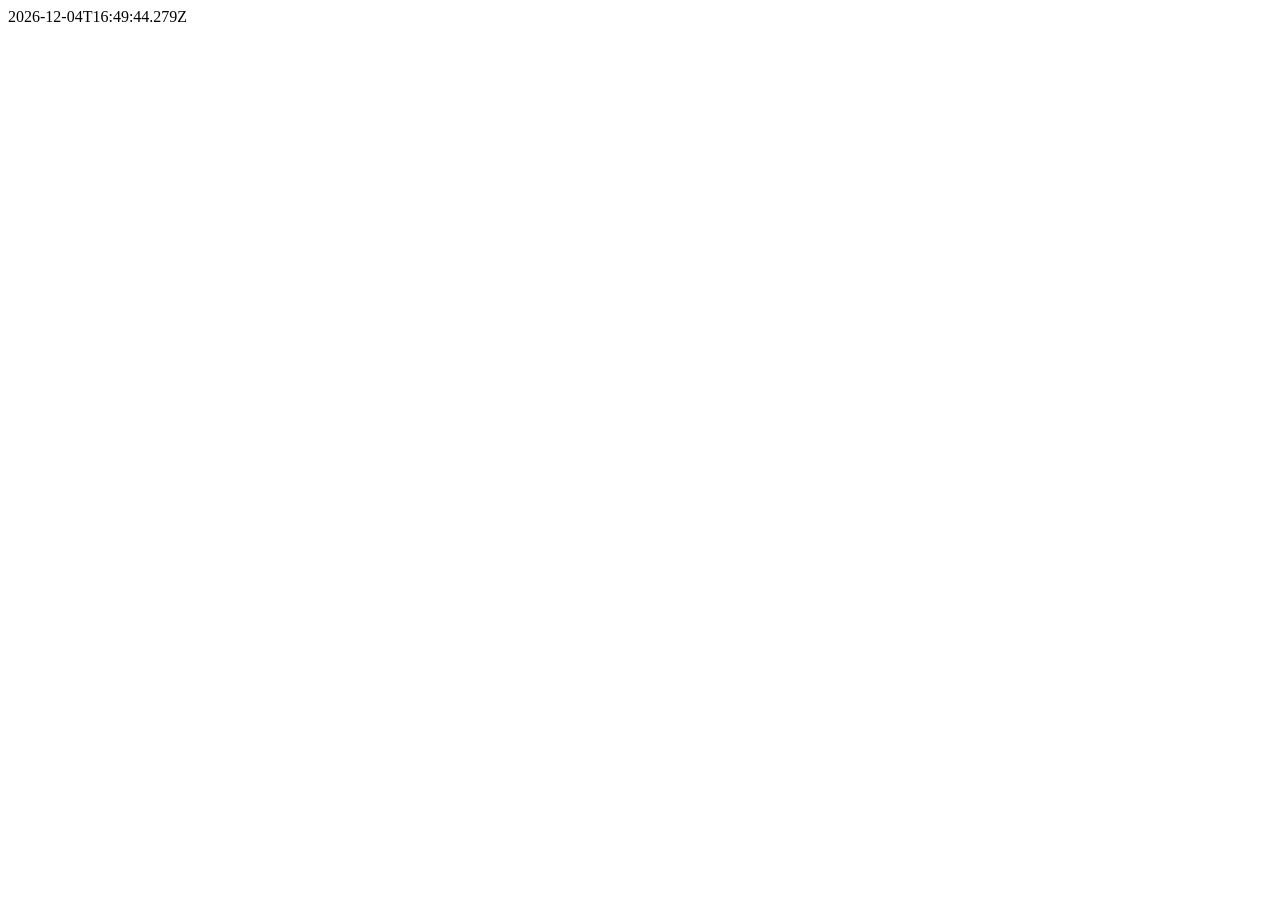
<file: lesson10.2/sessions.html>
<!DOCTYPE html>
<html>
<head>
    <title>Sessions</title>
</head>
<body>
<div id="sessionsContainer"></div>

<script>
    // Отримуємо збережений масив сесій з локального сховища
    var sessions = JSON.parse(localStorage.getItem("sessions"));

    // Отримуємо контейнер для сесій
    var sessionsContainer = document.getElementById("sessionsContainer");

    // Перевіряємо, чи є збережені сесії
    if (sessions && sessions.length > 0) {
        // Проходимося по кожній сесії
        sessions.forEach(function(session) {
            // Створюємо елемент для відображення сесії
            var sessionElement = document.createElement("div");
            sessionElement.textContent = session;

            // Додаємо елемент сесії до контейнера
            sessionsContainer.appendChild(sessionElement);
        });
    } else {
        // Якщо немає збережених сесій, відображаємо повідомлення
        sessionsContainer.textContent = "Немає доступних сесій";
    }
</script>
</body>
</html>
</file>
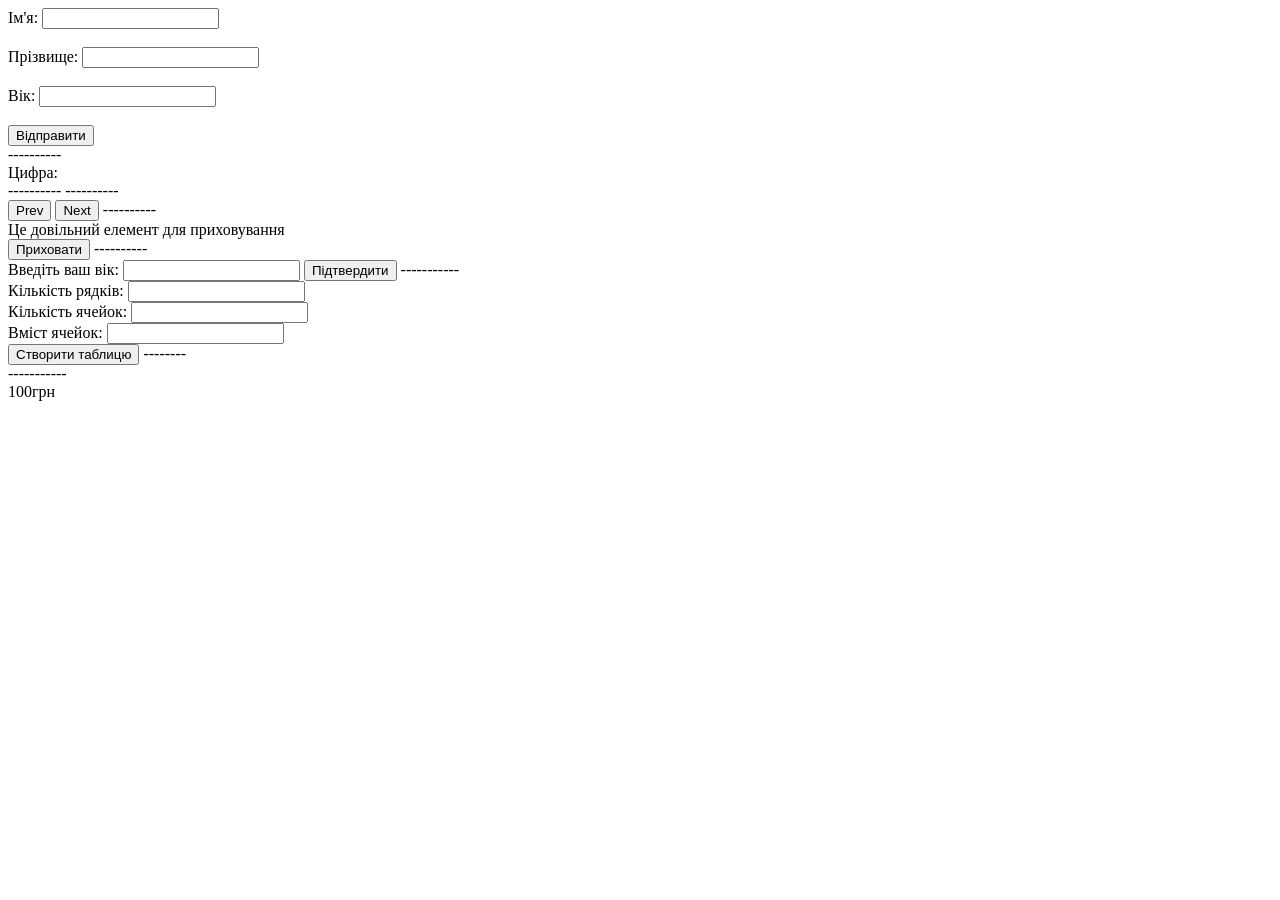
<file: lesson10/sessions.html>
<!DOCTYPE html>
<html lang="en">
<head>
    <meta charset="UTF-8">
    <title>Title</title>
    <link rel="stylesheet" href="1.css">

</head>
<body>

<form id="myForm">
    <label for="name">Ім'я:</label>
    <input type="text" id="name" required><br><br>

    <label for="surname">Прізвище:</label>
    <input type="text" id="surname" required><br><br>

    <label for="age">Вік:</label>
    <input type="number" id="age" required><br><br>

    <input type="submit" value="Відправити">
</form>

<div id="output"></div>
----------
<div id="numberBlock">Цифра: </div>
----------
<!--<div id="sessions"></div>-->
----------
<br>
<div id="output2"></div>
<button onclick="prevPage()">Prev</button>
<button onclick="nextPage()">Next</button>
----------
<br>
<div id="text">Це довільний елемент для приховування</div>
<button onclick="hideElement()">Приховати</button>
----------
<br>
<label for="ageInput">Введіть ваш вік:</label>
<input type="number" id="ageInput" min="0">
<button onclick="verifyAge()">Підтвердити</button>
-----------
<br>
<label for="rowsInput">Кількість рядків:</label>
<input type="number" id="rowsInput" min="1">
<br>
<label for="colsInput">Кількість ячейок:</label>
<input type="number" id="colsInput" min="1">
<br>
<label for="contentInput">Вміст ячейок:</label>
<input type="text" id="contentInput">
<br>
<button onclick="createTable()">Створити таблицю</button>
--------
<div id="tableContainer"></div>
-----------
<div id="priceBlock2">100грн</div>

<script src="1.js">
</script>
</body>
</html>
</file>
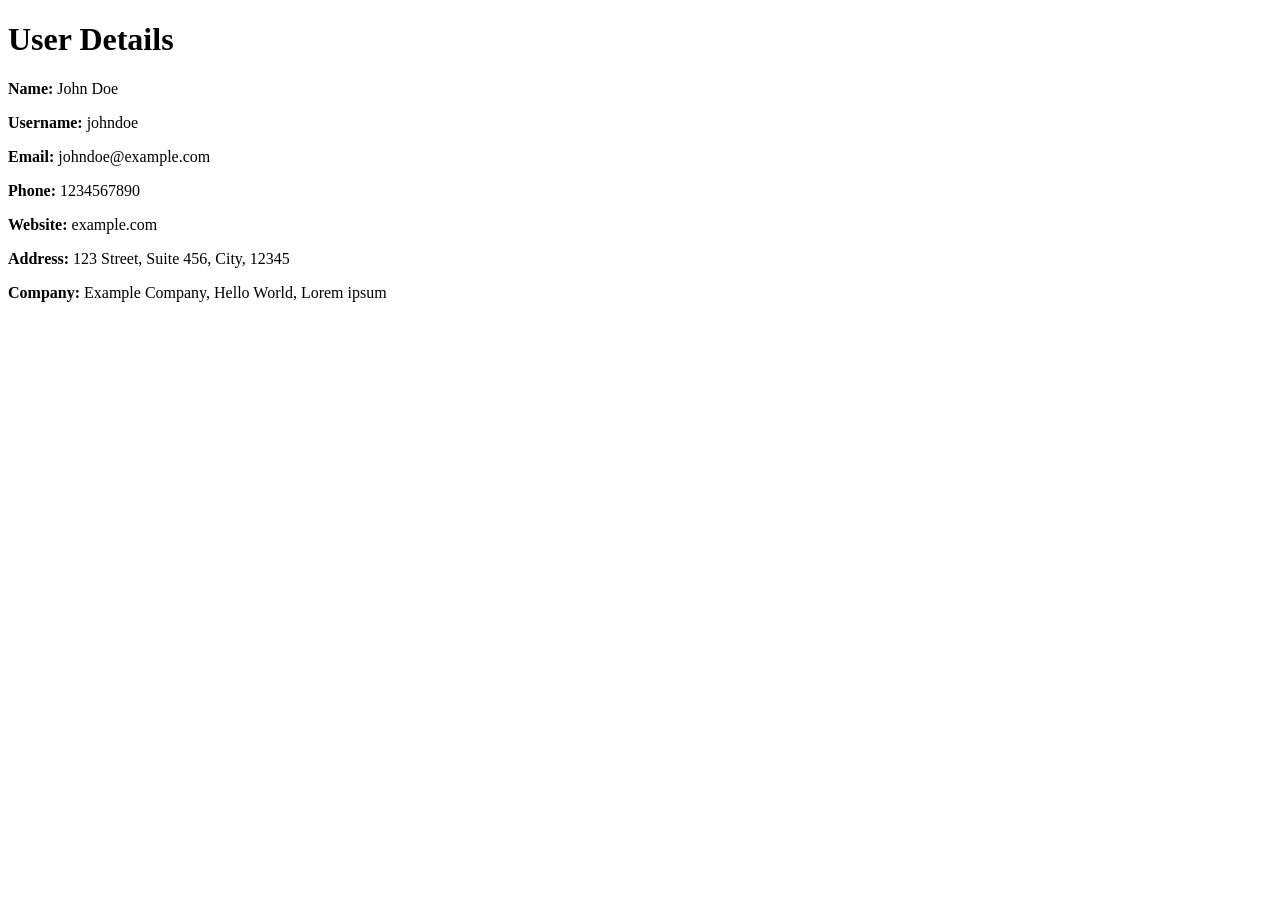
<file: lesson12/users-details.html>
<!DOCTYPE html>
<html>
<head>
    <title>User Details</title>
</head>
<body>
<h1>User Details</h1>
<div id="user-details"></div>

<script>
    // Функція для отримання деталей користувача
    function getUserDetails() {
        // Отримуємо айді користувача з параметрів URL
        const urlParams = new URLSearchParams(window.location.search);
        const userId = urlParams.get('id');

        // Мокап даних для отримання деталей користувача
        const user = {
            id: userId,
            name: 'John Doe',
            username: 'johndoe',
            email: 'johndoe@example.com',
            phone: '1234567890',
            website: 'example.com',
            address: {
                street: '123 Street',
                suite: 'Suite 456',
                city: 'City',
                zipcode: '12345'
            },
            company: {
                name: 'Example Company',
                catchPhrase: 'Hello World',
                bs: 'Lorem ipsum'
            }
        };

        const userDetails = document.getElementById('user-details');

        // Створюємо HTML-розмітку для відображення деталей користувача
        const userInfo = `
                <p><strong>Name:</strong> ${user.name}</p>
                <p><strong>Username:</strong> ${user.username}</p>
                <p><strong>Email:</strong> ${user.email}</p>
                <p><strong>Phone:</strong> ${user.phone}</p>
                <p><strong>Website:</strong> ${user.website}</p>
                <p><strong>Address:</strong> ${user.address.street}, ${user.address.suite}, ${user.address.city}, ${user.address.zipcode}</p>
                <p><strong>Company:</strong> ${user.company.name}, ${user.company.catchPhrase}, ${user.company.bs}</p>
            `;

        // Відображаємо деталі користувача
        userDetails.innerHTML = userInfo;
    }

    // Викликаємо функцію при завантаженні сторінки
    window.onload = getUserDetails;
</script>
</body>
</html>
</file>
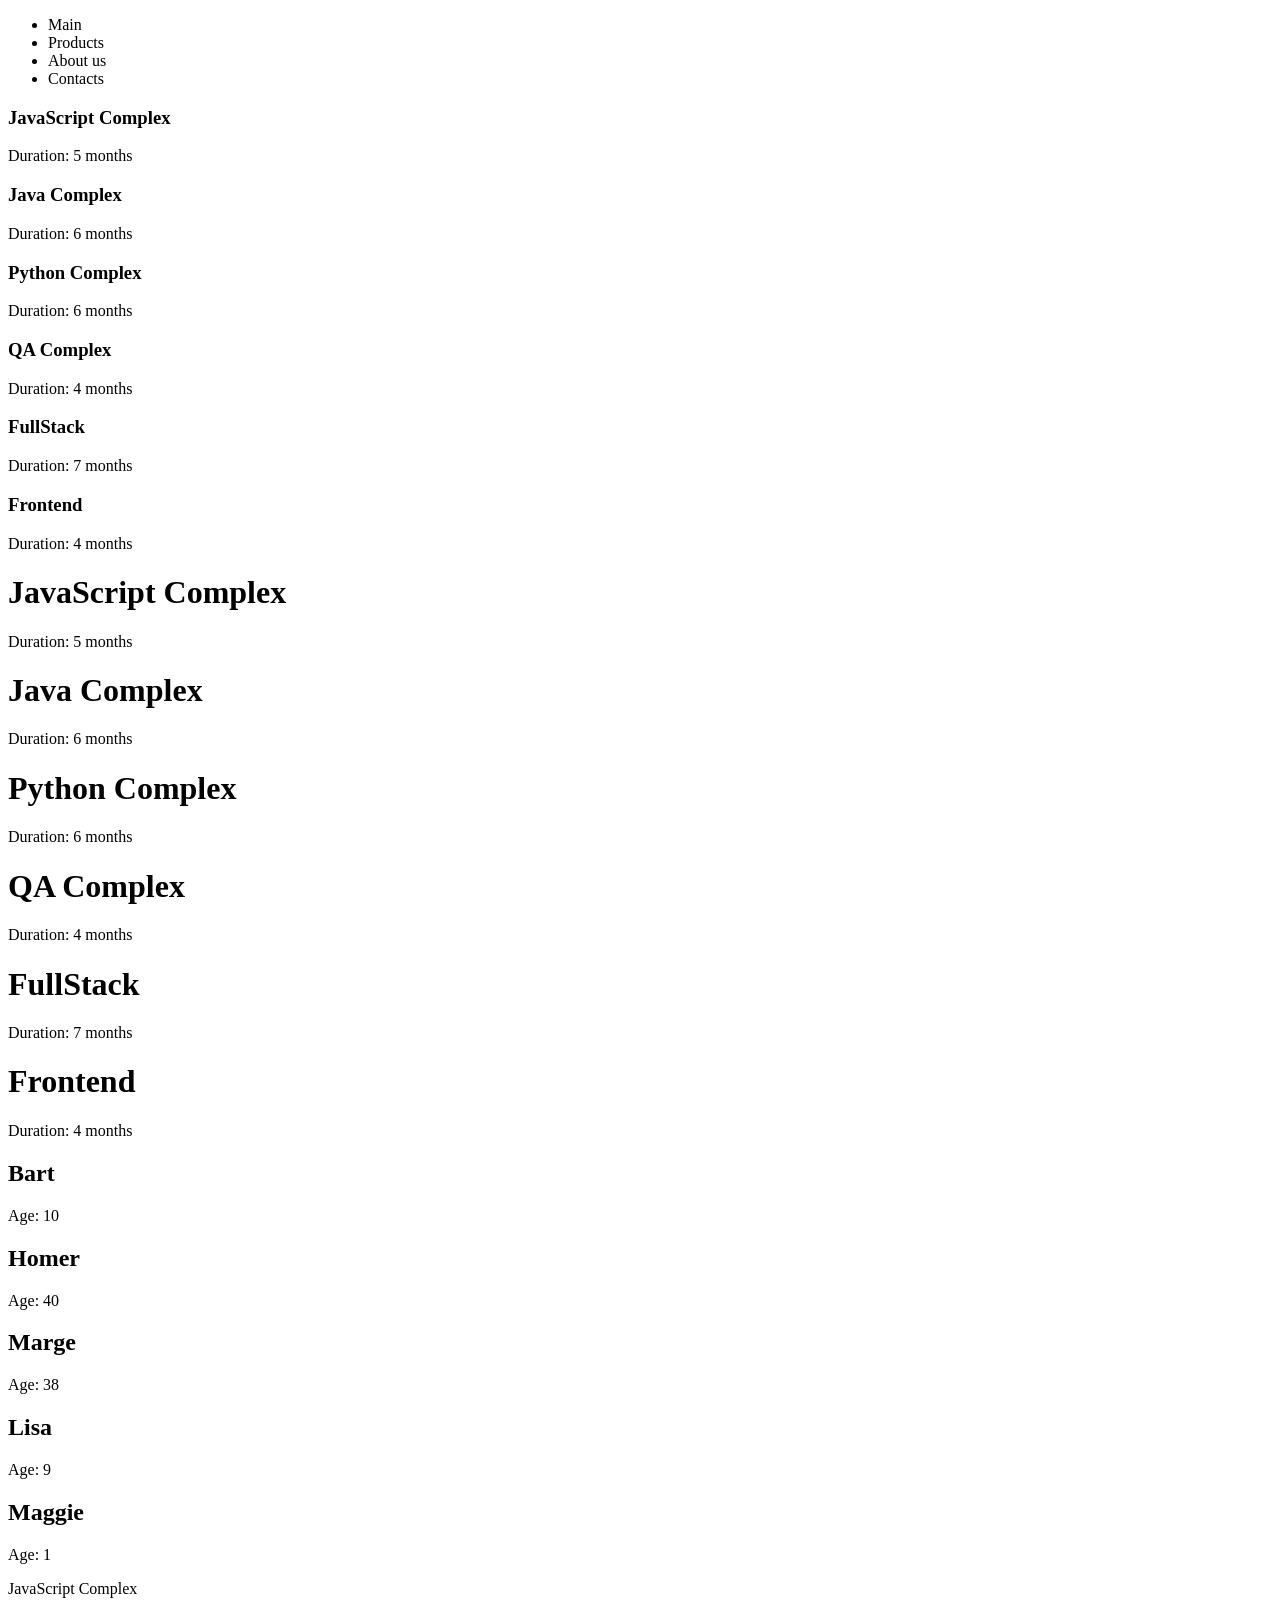
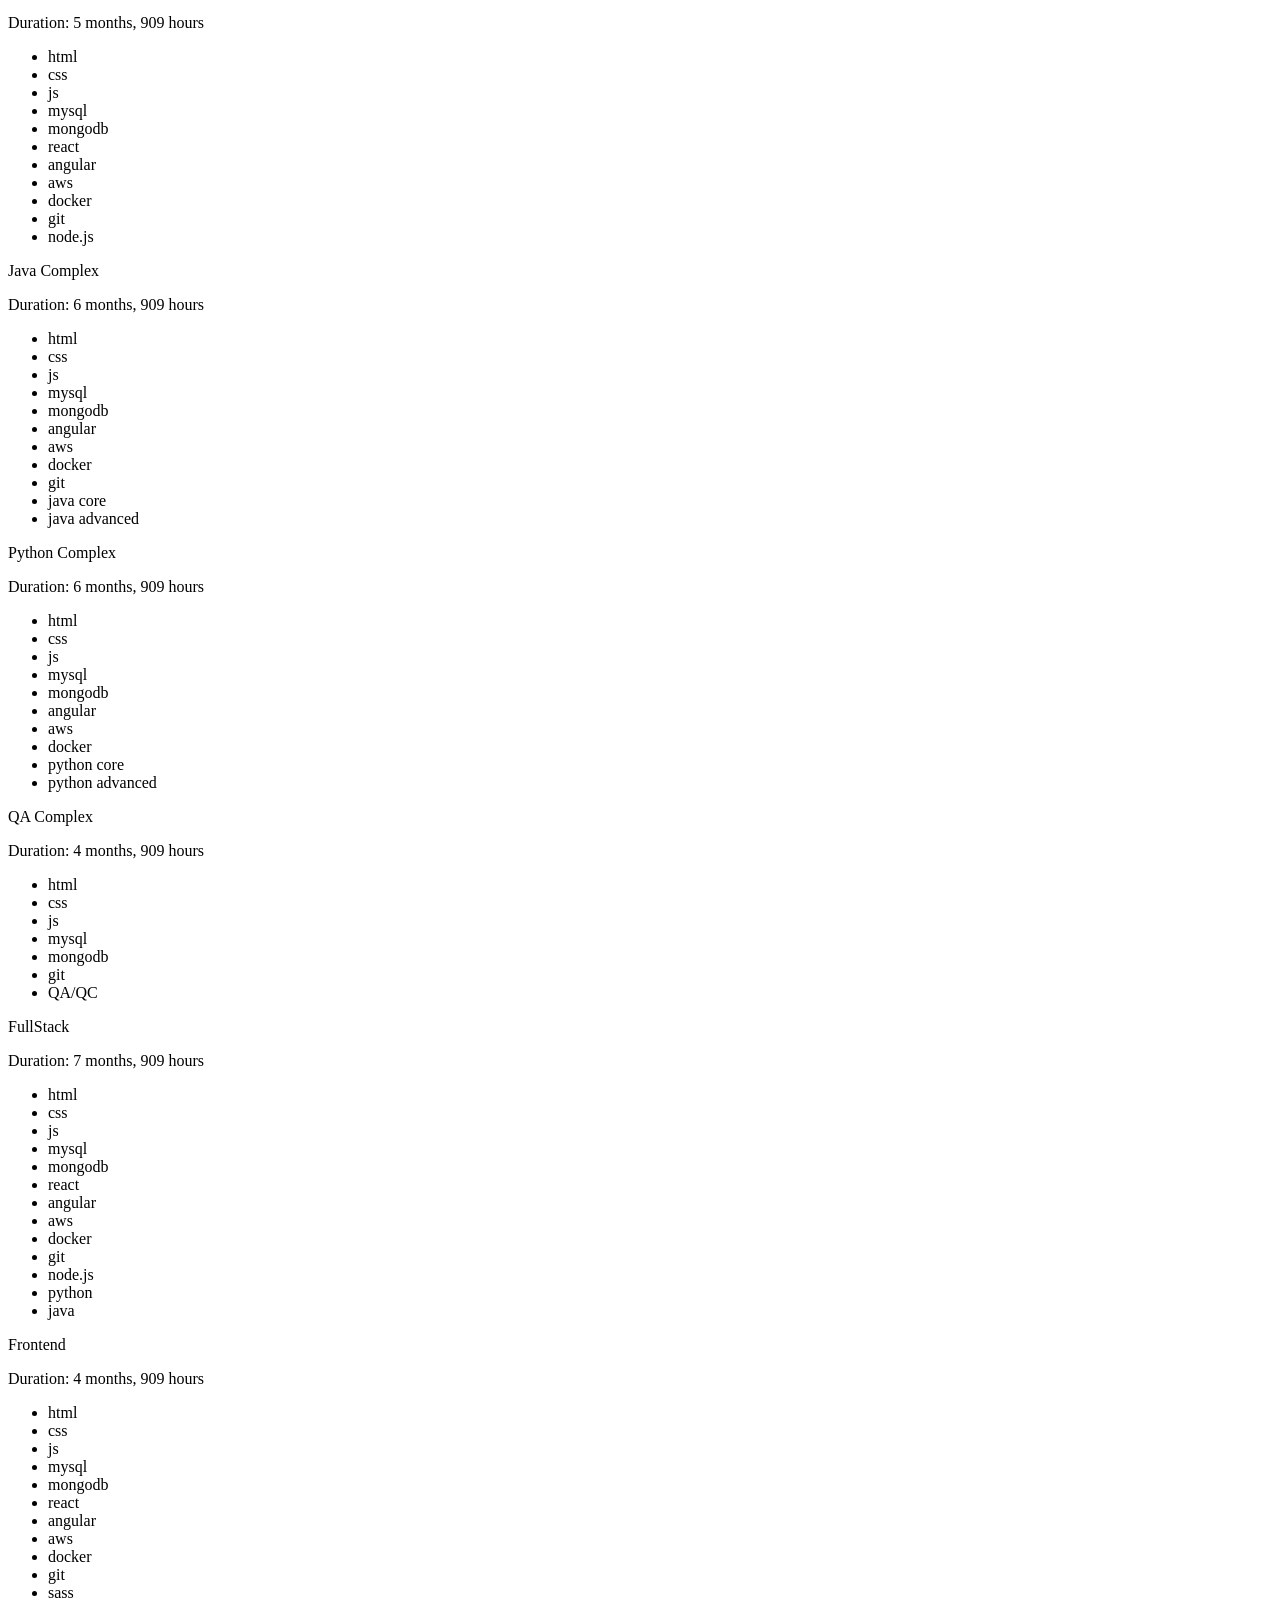
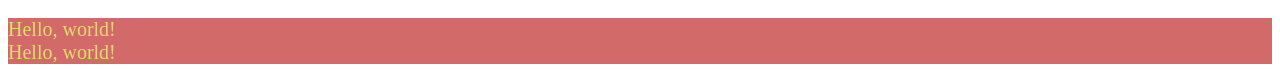
<file: lesson9/1.html>
<!DOCTYPE html>
<html lang="en">
<head>
    <meta charset="UTF-8">
    <title>Title</title>
    <link rel="stylesheet" href="1.css">

</head>
<body>
<ul id="myList"></ul>
<div id="coursesContainer"></div>
<div id="membersContainer"></div>

<div id="courses-container"></div>

<script src="1.js">
</script>
</body>
</html>
</file>
<file: lesson10/1.css>
.product-title {
    font-size: 18px;
    font-weight: bold;
    margin-top: 0;
}

.product-image {
    height: 100%;
    max-height: 200px;
    object-fit: cover;
    margin-top: 10px;
}
</file>
<file: lesson9/1.css>
.product-title {
    font-size: 18px;
    font-weight: bold;
    margin-top: 0;
}

.product-image {
    height: 100%;
    max-height: 200px;
    object-fit: cover;
    margin-top: 10px;
}
</file>
